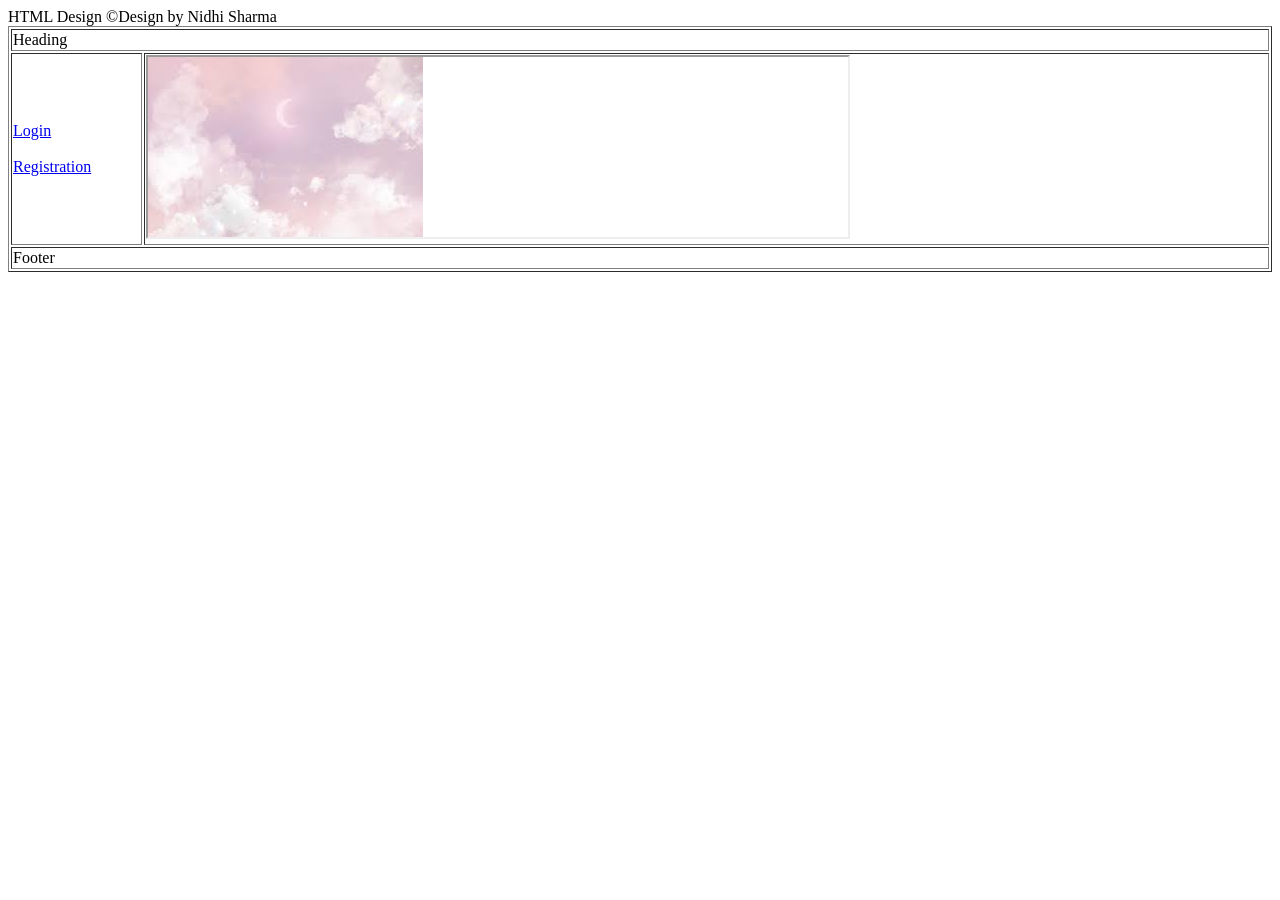
<file: index.html>
<!DOCTYPE html>
<html lang="en">
<head>
    <meta charset="UTF-8">
    <meta name="viewport" content="width=device-width, initial-scale=1.0">
    <title>Document</title>
</head>
<body>
    
    <table border="1" width="100%">
        <thead>HTML Design</thead>
        <tbody>
            <tr><td colspan="2">Heading</td></tr>
            <tr>
            <td>
             <a href="login.html" target="myblock">Login</a>
             <br><br>
             <a href="registration.html" target="myblock">Registration</a>
            </td>
            <td>
                <iframe name="myblock" height="180" width="700" src="./FSDimages/Fsdimage.jpg"></iframe>
            </td>
            </tr>
            <tr><td colspan="2">Footer</td></tr>
        </tbody>
        <tfoot>
            &copy;Design by Nidhi Sharma
        </tfoot>
    </table>
    
</body>
</html>
</file>
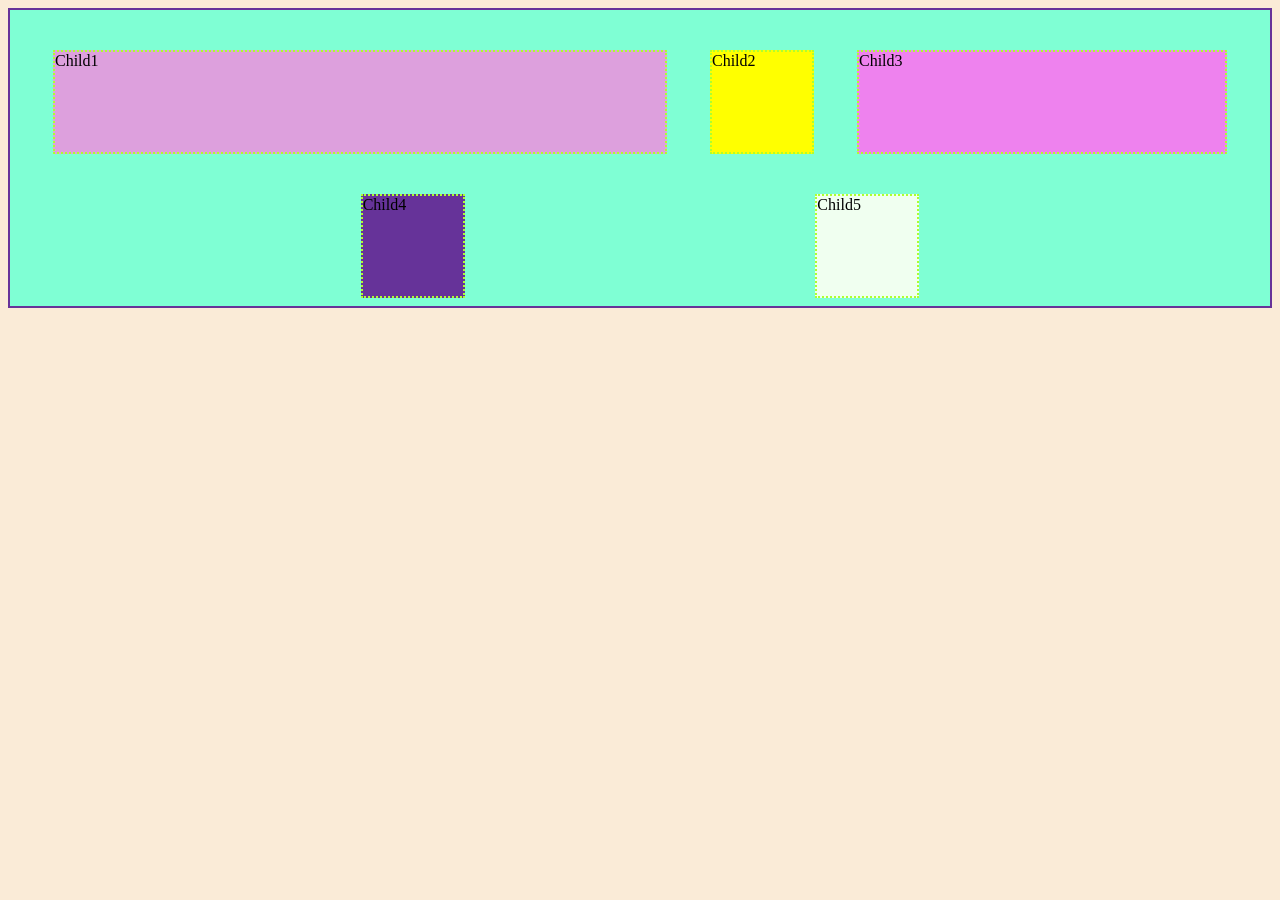
<file: CSSwork/index.html>
<!DOCTYPE html>
<html lang="en">
<head>
    <meta charset="UTF-8">
    <meta name="viewport" content="width=device-width, initial-scale=1.0">
    <title>Document</title>
    <link rel="stylesheet" href="style.css">
</head>
<body>
    <!-- div is block and span is inline tag -->
    <!-- <div class="container">   
        Hello CSS
        <div class="child1">
            ABES Engineering College
        </div>
    </div> -->
    <!-- <div class="container">
        <p>para 1</p>
        <p>para 2</p>
        <p>para 3</p>
        <section>
            <p>para 4</p>
        </section>
        
        <p>para 5</p>
    </div>
    <p>
        This is a sibling of div
    </p> -->

    <!-- <div class="container">
        <div id="child1" class="myclass">
            ABES Engineering College
        </div>

    </div> -->

    <div class="container">
        <div class="child1">Child1</div>
        <div class="child2">Child2</div>
        <div class="child3">Child3</div>
        <div class="child4">Child4</div>
        <div class="child5">Child5</div>
        <!-- <div class="child1">Child1</div>
        <div class="child2">Child2</div>
        <div class="child3">Child3</div>
        <div class="child4">Child4</div>
        <div class="child5">Child5</div>
        <div class="child1">Child1</div>
        <div class="child2">Child2</div>
        <div class="child3">Child3</div>
        <div class="child4">Child4</div>
        <div class="child5">Child5</div> -->
    </div>
    
</body>
</html>
</file>
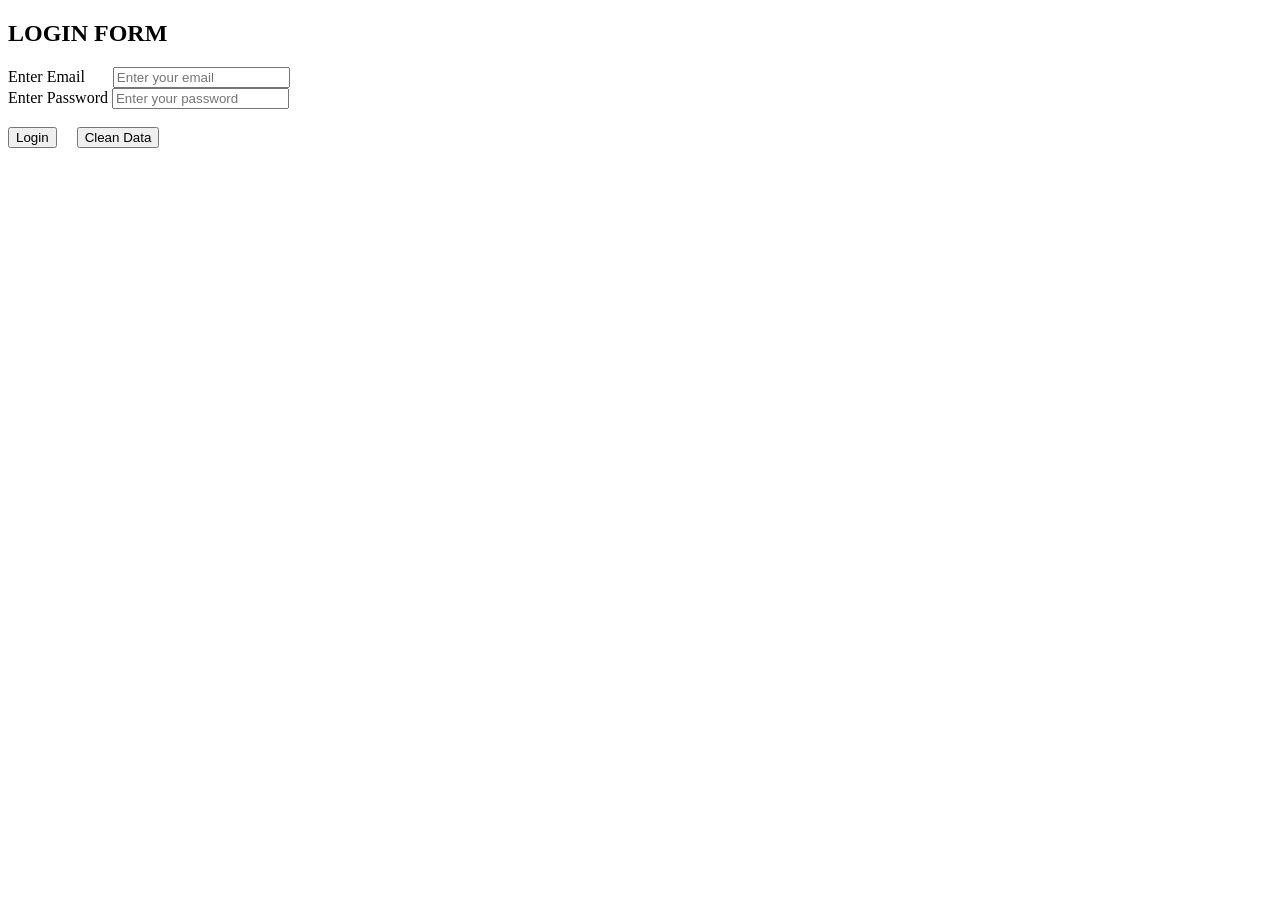
<file: login.html>
<!DOCTYPE html>
<html lang="en">
<head>
    <meta charset="UTF-8">
    <meta name="viewport" content="width=device-width, initial-scale=1.0">
    <title>Document</title>
</head>
<body>
    <h2>LOGIN FORM</h2>
    <form action="">
        <label for="">Enter Email</label>&nbsp;&nbsp;&nbsp;&nbsp;&nbsp;&nbsp;
        <input type="email" name="email" placeholder="Enter your email" required>
    <br>
        <label for="">Enter Password</label>
        <input type="password" name="pass" placeholder="Enter your password" required>
    <br><br>
         <input type="submit" name="btn" value="Login">&nbsp;&nbsp;&nbsp;&nbsp;
         <input type="reset" value="Clean Data">
    </form>
</body>
</html>
</file>
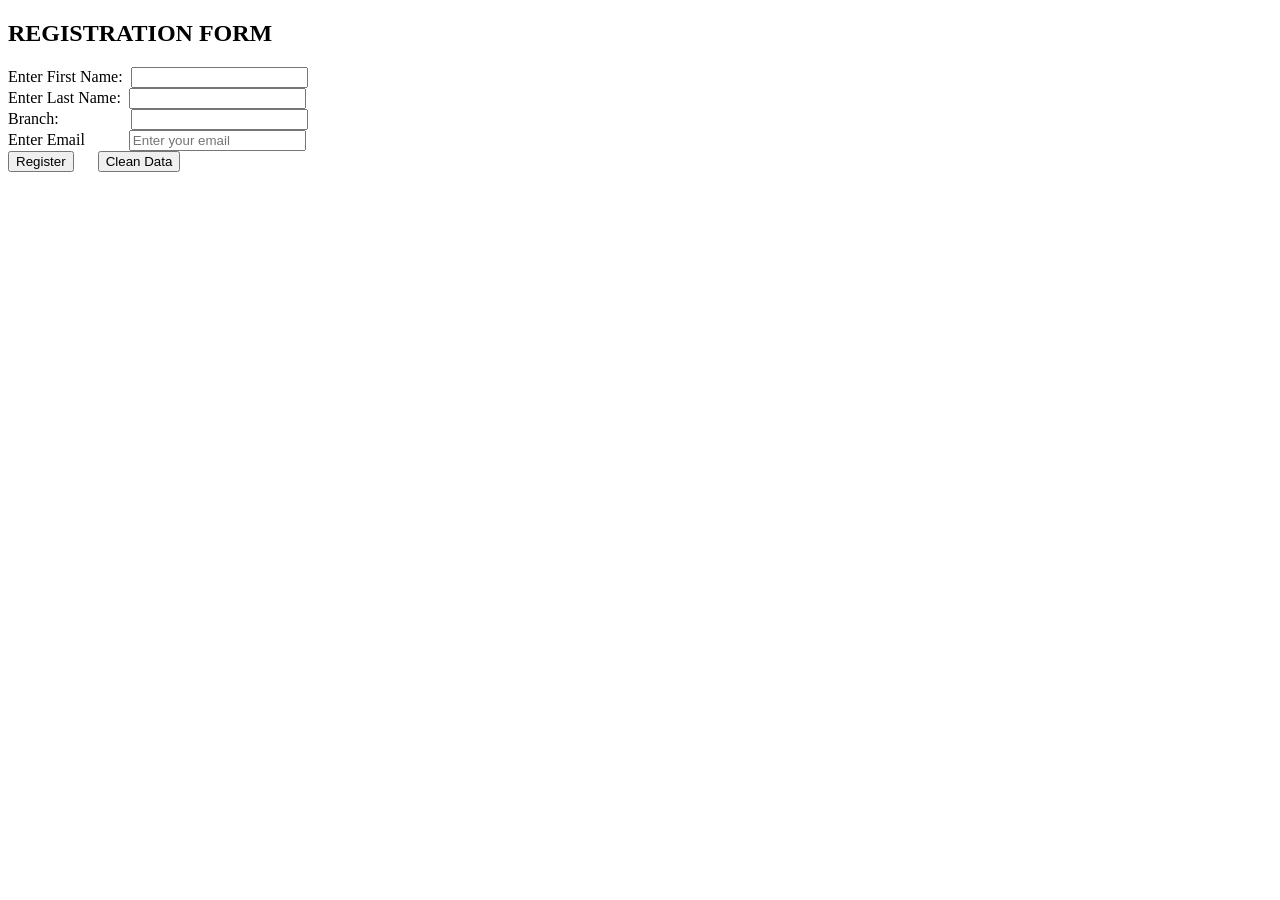
<file: registration.html>
<!DOCTYPE html>
<html lang="en">
<head>
    <meta charset="UTF-8">
    <meta name="viewport" content="width=device-width, initial-scale=1.0">
    <title>Document</title>
</head>
<body>
    <h2>REGISTRATION FORM</h2>
    <form action="success.html">
        <label for="">Enter First Name:</label>&nbsp;
        <input type="text" name="fname" required>
        <br>
        <label for="">Enter Last Name:</label>&nbsp;
        <input type="text" name="lname" required>
        <br>
        <label for="">Branch:</label>&nbsp;&nbsp;&nbsp;&nbsp;&nbsp;&nbsp;&nbsp;&nbsp;&nbsp;&nbsp;&nbsp;&nbsp;&nbsp;&nbsp;&nbsp;&nbsp;&nbsp;
        <input type="text" name="branch">

        <br>
        <label for="">Enter Email</label>&nbsp;&nbsp;&nbsp;&nbsp;&nbsp;&nbsp;&nbsp;&nbsp;&nbsp;&nbsp;
        <input type="email" name="email" placeholder="Enter your email" required>
    <br>
        
         <input type="submit" name="btn" value="Register">
         &nbsp;&nbsp;&nbsp;&nbsp;
         <input type="reset" value="Clean Data">
    </form>
</body>
</html>
</file>
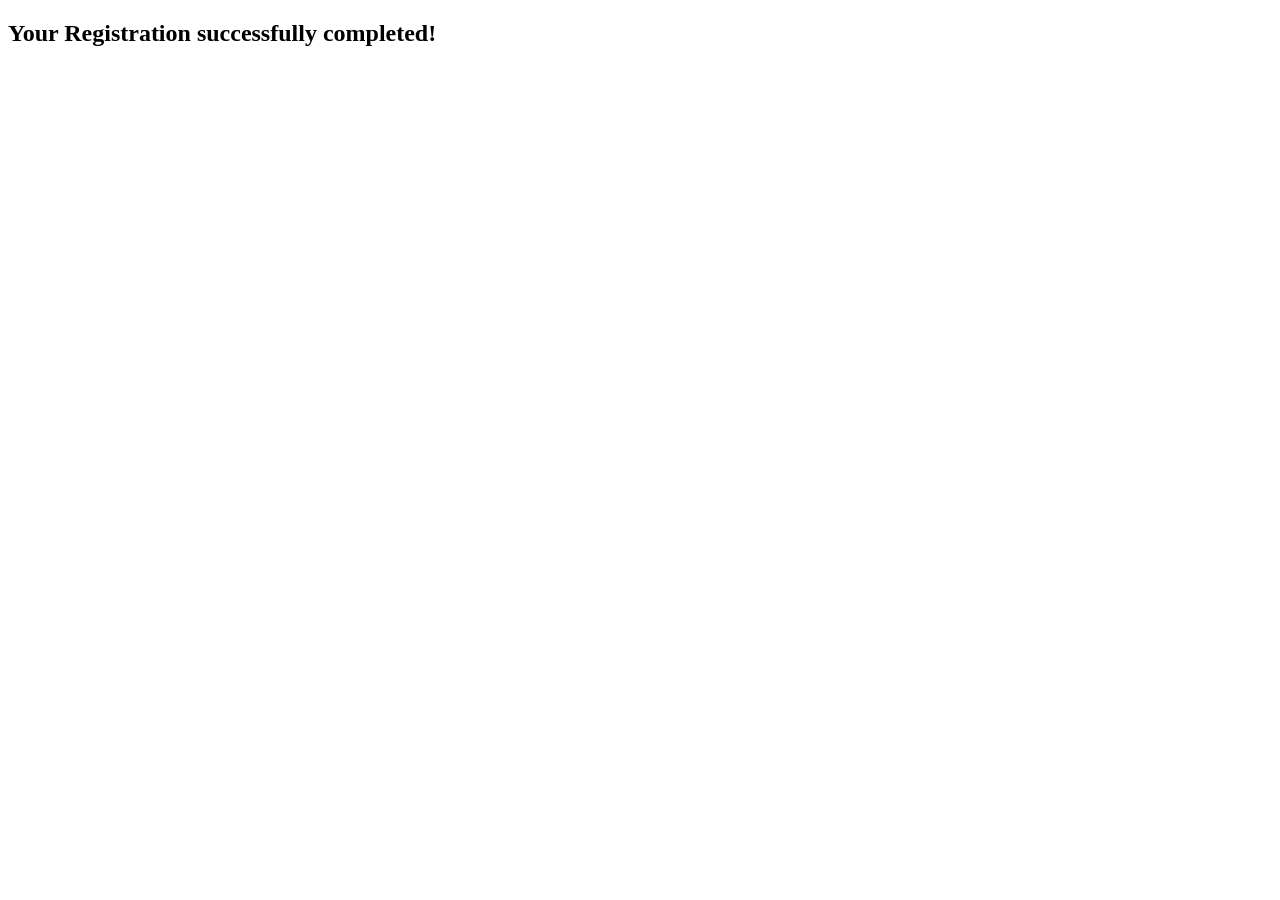
<file: success.html>
<!DOCTYPE html>
<html lang="en">
<head>
    <meta charset="UTF-8">
    <meta name="viewport" content="width=device-width, initial-scale=1.0">
    <title>Document</title>
</head>
<body>
    <h2>
        Your Registration successfully completed!
    </h2>
</body>
</html>
</file>
<file: CSSwork/style.css>
body{
    background-color: antiquewhite;
}
/* margin shift whole block and padding shift the content inside the block  */
.container{
    background-color: aquamarine;
    height: 300px;
    border: 2px solid rebeccapurple;
    /* margin: 100px; */
    padding: 20px;
    /* box-sizing: content-box;  it will consider total even after giving padding and border*/
    box-sizing: border-box; 
    /* border box help to decrease the area of padding and border */
    display: flex;
    flex-wrap: wrap;
    justify-content:space-evenly;
    align-items: center;
    /* flex-flow: row-reverse; */
    /* we can use flex direction to set in row or column */
    
}
/* .child1{
    background-color: bisque;
    height: 50px;
    width: 50px;
    margin-left: 100px;
    margin-top: 100;
    border-radius: 120px;
    padding: 100px;

} 

/* div>p means direct p child of div 
div+p means sibling p of div*/
/* div>p{
    background-color: blanchedalmond;
} */
 /* div+p{
    background-color: blanchedalmond;
 } */

 /* #child1{
    background-color: plum;
 }
 .myclass{
    background-color: blueviolet;
 } */

.child1,.child2,.child3,.child4,.child5
 {
    /* background-color: plum; */
    height: 100px;
    width: 100px;
    border: 2px dotted greenyellow;
    display: inline-block;
    
} 
.child1{
    background-color: plum;
    margin:20px;
    flex-basis: 50%;
}
.child2{
    background-color: yellow;
    margin:20px;
}
.child3{
    background-color: violet;
    margin:20px;
    flex-basis: 30%;
    /* flex-basis works on child only */
}
.child4{
    background-color: rebeccapurple;
    margin:20px;
}
.child5{
    background-color: honeydew;
    margin:20px;
}

/* flex works on single dimension and grid works on 2 dimension
and the works on both parent and child */
</file>
